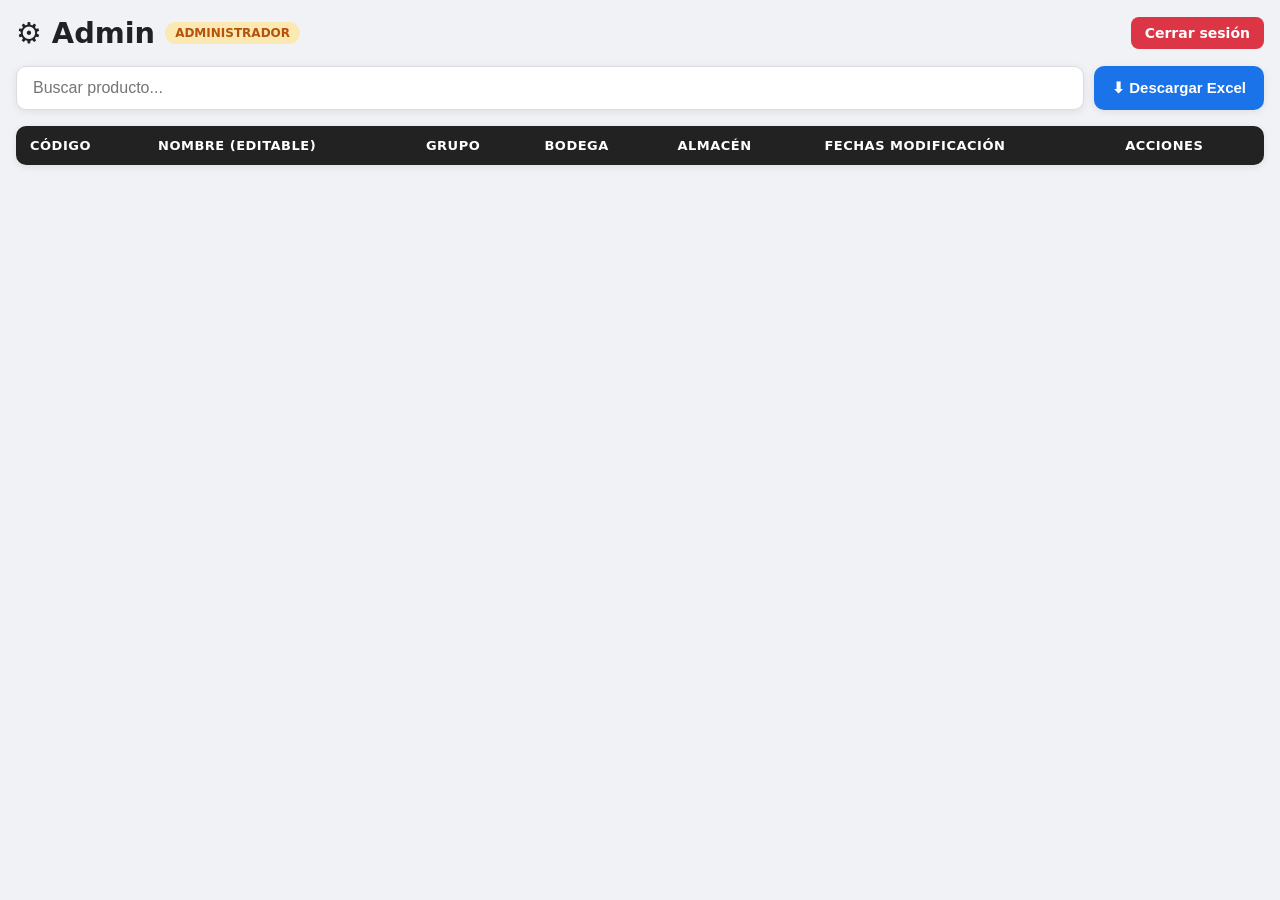
<file: admin.html>
<!DOCTYPE html>
<html lang="es">
<head>
<meta charset="UTF-8">
<meta name="viewport" content="width=device-width, initial-scale=1.0">
<title>Admin - Inventario</title>
<style>
:root {
    --bg: #f0f2f5;
    --white: #ffffff;
    --primary: #1a73e8;
    --primary-dark: #1557b0;
    --success: #28a745;
    --success-dark: #1e7e34;
    --warning: #f59e0b;
    --text: #202124;
    --text-soft: #5f6368;
    --border: #dadce0;
    --radius: 10px;
    --shadow: 0 2px 8px rgba(0,0,0,0.08);
}

* { box-sizing: border-box; margin: 0; padding: 0; }

body {
    font-family: 'Segoe UI', system-ui, sans-serif;
    background: var(--bg);
    color: var(--text);
    padding: 16px;
    min-height: 100vh;
}

.header {
    display: flex;
    align-items: center;
    justify-content: space-between;
    margin-bottom: 16px;
    flex-wrap: wrap;
    gap: 10px;
}

h1 { font-size: clamp(1.2rem, 4vw, 1.8rem); font-weight: 700; }

.badge-admin {
    background: #fce8b2;
    color: #b45309;
    font-size: 12px;
    font-weight: 700;
    padding: 4px 10px;
    border-radius: 20px;
}

.logout-btn {
    background: #dc3545;
    color: white;
    border: none;
    padding: 8px 14px;
    border-radius: 8px;
    cursor: pointer;
    font-size: 14px;
    font-weight: 600;
    text-decoration: none;
    display: inline-block;
    transition: background 0.2s;
}

.logout-btn:hover { background: #b02a37; }

.top-bar {
    display: flex;
    gap: 10px;
    margin-bottom: 16px;
    flex-wrap: wrap;
}

#busqueda {
    flex: 1;
    min-width: 0;
    padding: 12px 16px;
    font-size: 16px;
    border-radius: var(--radius);
    border: 1.5px solid var(--border);
    background: var(--white);
    outline: none;
    transition: border-color 0.2s;
    box-shadow: var(--shadow);
}

#busqueda:focus { border-color: var(--primary); }

.descargar-btn {
    background: var(--primary);
    color: white;
    border: none;
    padding: 12px 18px;
    border-radius: var(--radius);
    cursor: pointer;
    font-size: 15px;
    font-weight: 600;
    white-space: nowrap;
    box-shadow: var(--shadow);
    transition: background 0.2s;
}

.descargar-btn:hover { background: var(--primary-dark); }

.tabla-wrapper {
    overflow-x: auto;
    border-radius: var(--radius);
    box-shadow: var(--shadow);
    background: var(--white);
}

table {
    width: 100%;
    border-collapse: collapse;
    min-width: 750px;
}

th {
    background: #222;
    color: white;
    padding: 12px 14px;
    text-align: left;
    font-size: 13px;
    font-weight: 600;
    text-transform: uppercase;
    letter-spacing: 0.5px;
    white-space: nowrap;
}

td {
    border-bottom: 1px solid var(--border);
    padding: 10px 14px;
    font-size: 14px;
    vertical-align: middle;
}

tr:last-child td { border-bottom: none; }
tr:hover td { background: #f8f9fa; }

.stock {
    width: 80px;
    padding: 6px 8px;
    border: 1.5px solid var(--border);
    border-radius: 6px;
    font-size: 15px;
    text-align: center;
    transition: border-color 0.2s, background 0.3s;
}

.stock:focus { outline: none; border-color: var(--primary); }

.nombre-input {
    width: 100%;
    min-width: 160px;
    padding: 6px 8px;
    border: 1.5px solid var(--border);
    border-radius: 6px;
    font-size: 14px;
    transition: border-color 0.2s, background 0.3s;
}

.nombre-input:focus { outline: none; border-color: var(--warning); }

.guardar-btn {
    background: var(--success);
    color: white;
    border: none;
    padding: 7px 12px;
    border-radius: 6px;
    cursor: pointer;
    font-size: 13px;
    font-weight: 600;
    transition: background 0.2s;
    white-space: nowrap;
    margin-right: 4px;
    margin-bottom: 4px;
}

.guardar-btn:hover { background: var(--success-dark); }

.guardar-nombre-btn {
    background: var(--warning);
    color: white;
    border: none;
    padding: 7px 12px;
    border-radius: 6px;
    cursor: pointer;
    font-size: 13px;
    font-weight: 600;
    transition: background 0.2s;
    white-space: nowrap;
    margin-bottom: 4px;
}

.guardar-nombre-btn:hover { background: #d97706; }

.fecha-bloque {
    font-size: 11px;
    color: var(--text-soft);
    line-height: 1.6;
}

/* ── TARJETAS MÓVIL ── */
.cards-container {
    display: none;
    flex-direction: column;
    gap: 12px;
}

.card {
    background: var(--white);
    border-radius: var(--radius);
    box-shadow: var(--shadow);
    padding: 14px 16px;
    border-left: 4px solid var(--warning);
}

.card-codigo {
    font-size: 12px;
    color: var(--text-soft);
    margin-bottom: 6px;
}

.card-nombre-input {
    width: 100%;
    padding: 8px 10px;
    border: 1.5px solid var(--warning);
    border-radius: 6px;
    font-size: 15px;
    font-weight: 600;
    margin-bottom: 10px;
}

.card-nombre-input:focus { outline: none; border-color: #d97706; }

.card-row {
    display: flex;
    justify-content: space-between;
    font-size: 13px;
    color: var(--text-soft);
    margin-bottom: 6px;
}

.card-row span:last-child { font-weight: 600; color: var(--text); }

.card-footer {
    display: flex;
    align-items: center;
    gap: 8px;
    margin-top: 10px;
    padding-top: 10px;
    border-top: 1px solid var(--border);
    flex-wrap: wrap;
}

.card-footer label { font-size: 13px; color: var(--text-soft); white-space: nowrap; }
.card-footer .stock { flex: 1; max-width: 90px; }

.card-acciones {
    display: flex;
    gap: 8px;
    margin-top: 10px;
    flex-wrap: wrap;
}

.card-fechas {
    font-size: 11px;
    color: var(--text-soft);
    margin-top: 8px;
    line-height: 1.7;
}

@media (max-width: 640px) {
    body { padding: 12px; }
    .tabla-wrapper { display: none; }
    .cards-container { display: flex; }
    .top-bar { flex-direction: column; }
    .descargar-btn { width: 100%; text-align: center; }
}
</style>
</head>
<body>

<div class="header">
    <div style="display:flex;align-items:center;gap:10px;">
        <h1>⚙️ Admin</h1>
        <span class="badge-admin">ADMINISTRADOR</span>
    </div>
    <a class="logout-btn" href="/admin/logout">Cerrar sesión</a>
</div>

<div class="top-bar">
    <input type="text" id="busqueda" placeholder="Buscar producto..." autocomplete="off">
    <button class="descargar-btn" onclick="window.location.href='/descargar'">⬇ Descargar Excel</button>
</div>

<!-- Tabla desktop -->
<div class="tabla-wrapper">
    <table>
        <thead>
            <tr>
                <th>Código</th>
                <th>Nombre (editable)</th>
                <th>Grupo</th>
                <th>Bodega</th>
                <th>Almacén</th>
                <th>Fechas modificación</th>
                <th>Acciones</th>
            </tr>
        </thead>
        <tbody id="tabla"></tbody>
    </table>
</div>

<!-- Tarjetas móvil -->
<div class="cards-container" id="cards"></div>

<script>
const buscador = document.getElementById("busqueda");
const tabla = document.getElementById("tabla");
const cards = document.getElementById("cards");

buscador.addEventListener("keyup", async function () {
    let texto = buscador.value.trim();
    if (texto.length < 1) {
        tabla.innerHTML = "";
        cards.innerHTML = "";
        return;
    }
    let respuesta = await fetch(`/buscar?q=${texto}`);
    let productos = await respuesta.json();
    tabla.innerHTML = "";
    cards.innerHTML = "";

    productos.forEach(p => {
        let fechaCant = p.ultima_mod_cantidad ? '📦 Cantidad: ' + p.ultima_mod_cantidad : '📦 Cantidad: —';
        let fechaNom  = p.ultima_mod_nombre  ? '✏️ Nombre: '  + p.ultima_mod_nombre  : '✏️ Nombre: —';

        // Fila tabla
        tabla.innerHTML += `
        <tr>
            <td>${p.codigo}</td>
            <td><input class="nombre-input" type="text" id="nombre-${p.rowid}" value="${p.nombre || ''}"></td>
            <td>${p.grupo || ''}</td>
            <td><input class="stock" type="number" id="stock-${p.rowid}" value="${p.existencias_bodega || 0}"></td>
            <td>${p.existencias_almacen || 0}</td>
            <td><div class="fecha-bloque" id="fechas-${p.rowid}">${fechaCant}<br>${fechaNom}</div></td>
            <td>
                <button class="guardar-btn" onclick="guardar('${p.rowid}')">💾 Cantidad</button>
                <button class="guardar-nombre-btn" onclick="guardarNombre('${p.rowid}')">✏️ Nombre</button>
            </td>
        </tr>`;

        // Tarjeta móvil
        cards.innerHTML += `
        <div class="card">
            <div class="card-codigo">Código: ${p.codigo}</div>
            <input class="card-nombre-input" type="text" id="nombre-m-${p.rowid}" value="${p.nombre || ''}">
            <div class="card-row"><span>Grupo</span><span>${p.grupo || '—'}</span></div>
            <div class="card-row"><span>Almacén</span><span>${p.existencias_almacen || 0}</span></div>
            <div class="card-footer">
                <label>Bodega</label>
                <input class="stock" type="number" id="stock-m-${p.rowid}" value="${p.existencias_bodega || 0}">
            </div>
            <div class="card-acciones">
                <button class="guardar-btn" onclick="guardarMovil('${p.rowid}')">💾 Cantidad</button>
                <button class="guardar-nombre-btn" onclick="guardarNombreMovil('${p.rowid}')">✏️ Nombre</button>
            </div>
            <div class="card-fechas" id="fechas-m-${p.rowid}">${fechaCant}<br>${fechaNom}</div>
        </div>`;
    });
});

async function guardar(rowid) {
    let input = document.getElementById(`stock-${rowid}`);
    await actualizarStock(rowid, input.value, input, rowid, false);
}

async function guardarMovil(rowid) {
    let input = document.getElementById(`stock-m-${rowid}`);
    await actualizarStock(rowid, input.value, input, rowid, true);
    let inputDesktop = document.getElementById(`stock-${rowid}`);
    if (inputDesktop) inputDesktop.value = input.value;
}

async function actualizarStock(rowid, valor, inputEl, id, movil) {
    let respuesta = await fetch('/actualizar', {
        method: 'POST',
        headers: { 'Content-Type': 'application/json' },
        body: JSON.stringify({ rowid, existencias_bodega: valor })
    });
    let data = await respuesta.json();
    actualizarFechaBloque(id, movil, 'cantidad', data.fecha);
    inputEl.style.background = "#b7ffb7";
    setTimeout(() => { inputEl.style.background = ""; }, 700);
}

async function guardarNombre(rowid) {
    let input = document.getElementById(`nombre-${rowid}`);
    await actualizarNombre(rowid, input.value, input, rowid, false);
}

async function guardarNombreMovil(rowid) {
    let input = document.getElementById(`nombre-m-${rowid}`);
    await actualizarNombre(rowid, input.value, input, rowid, true);
    let inputDesktop = document.getElementById(`nombre-${rowid}`);
    if (inputDesktop) inputDesktop.value = input.value;
}

async function actualizarNombre(rowid, nombre, inputEl, id, movil) {
    let respuesta = await fetch('/admin/actualizar_nombre', {
        method: 'POST',
        headers: { 'Content-Type': 'application/json' },
        body: JSON.stringify({ rowid, nombre })
    });
    let data = await respuesta.json();
    if (data.success) {
        actualizarFechaBloque(id, movil, 'nombre', data.fecha);
        inputEl.style.background = "#fff3cd";
        setTimeout(() => { inputEl.style.background = ""; }, 700);
    }
}

function actualizarFechaBloque(rowid, movil, tipo, fecha) {
    let prefijo = movil ? 'fechas-m-' : 'fechas-';
    let el = document.getElementById(prefijo + rowid);
    if (!el) return;
    let lineas = el.innerHTML.split('<br>');
    if (tipo === 'cantidad') lineas[0] = '📦 Cantidad: ' + fecha;
    if (tipo === 'nombre')   lineas[1] = '✏️ Nombre: '  + fecha;
    el.innerHTML = lineas.join('<br>');
    // Sincronizar el otro bloque
    let elOtro = document.getElementById((movil ? 'fechas-' : 'fechas-m-') + rowid);
    if (elOtro) elOtro.innerHTML = el.innerHTML;
}
</script>

</body>
</html>
</file>
